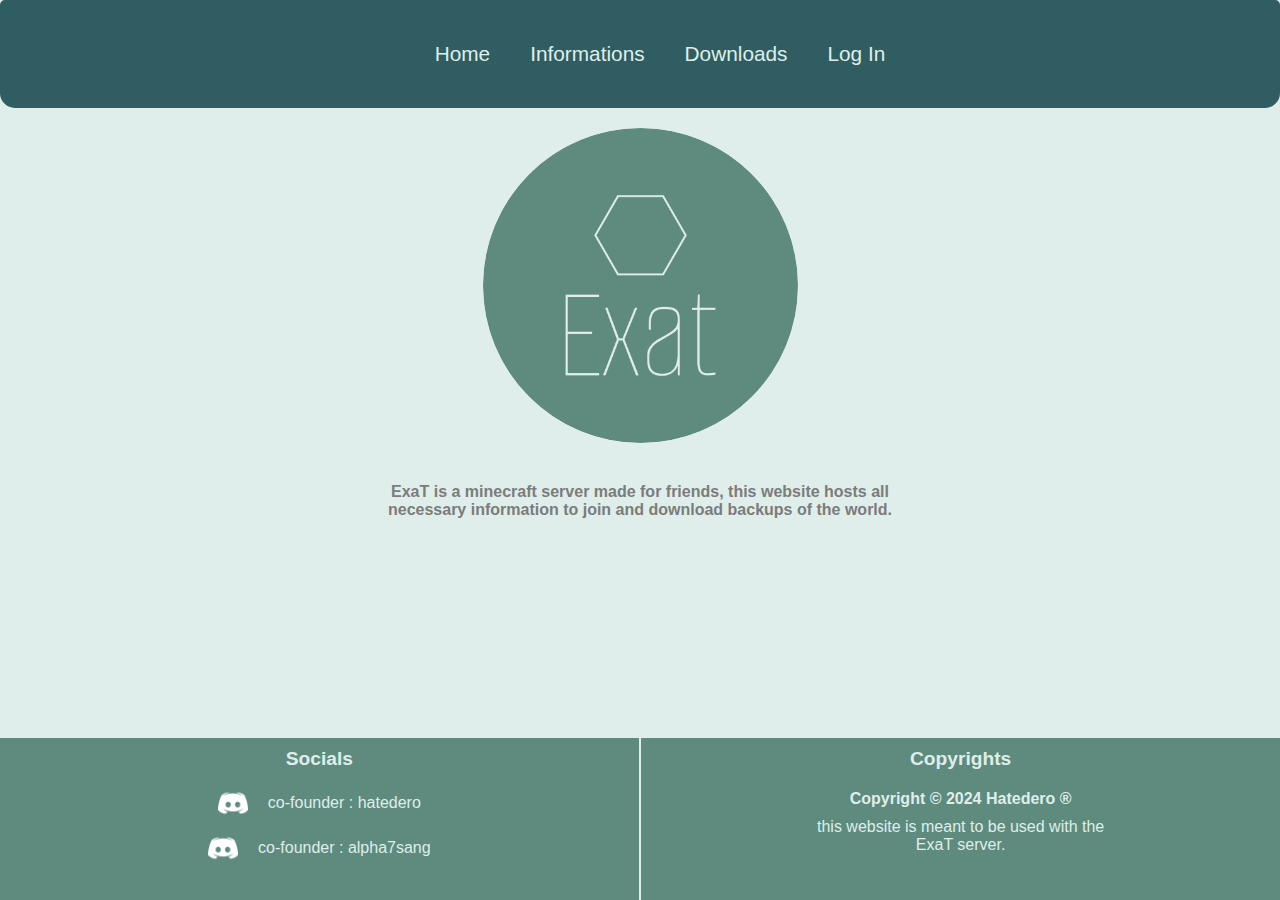
<file: index.html>
<html lang="en">
    <head>
        <meta charset="UTF-8">
        <meta name="viewport" content="width=device-width, initial-scale=1.0">
        <title> ExaT - Home </title>
        <link rel="stylesheet" href="css/styles.css">
    </head>
    <body>
        <header>
            <nav>
                <ul>
                    <li><a href="index.html">Home</a></li>
                    <li><a href="informations.html">Informations</a></li>
                    <li><a href="downloads.html">Downloads </a></li>
                    <li><a href="#">Log In</a></li>
                </ul>
            </nav>
        </header>
        
        <main>
            <div class="pulsating-logo">
                <img class="logo" src="exat-high-resolution-logo-transparent.png" alt="Logo" />
            </div>

            <p> <strong> ExaT is a minecraft server made for friends, this website hosts all necessary information to join and download backups of the world. </strong> </p>
        </main>

        <footer>
            <div>
                <p> <strong> Socials </strong>  </p>

                <div class="socials">
                    <img class="discord" src="discord-white-icon.webp" alt="discord" />
                    <p>co-founder : hatedero </p>
                </div>

                <div class="socials">
                    <img class="discord" src="discord-white-icon.webp" alt="discord" />
                    <p>co-founder : alpha7sang </p>
                </div>
            </div>

            <section> 

            </section>

            <div>
                <p> <strong> Copyrights </strong> </p>

                <div class="copyrights">
                    <p><strong> Copyright © 2024 Hatedero ® </strong> </p>
                    <p> this website is meant to be used with the ExaT server.</p>
                </div>
            </div>
        </footer>
    </body>
</html>
</file>
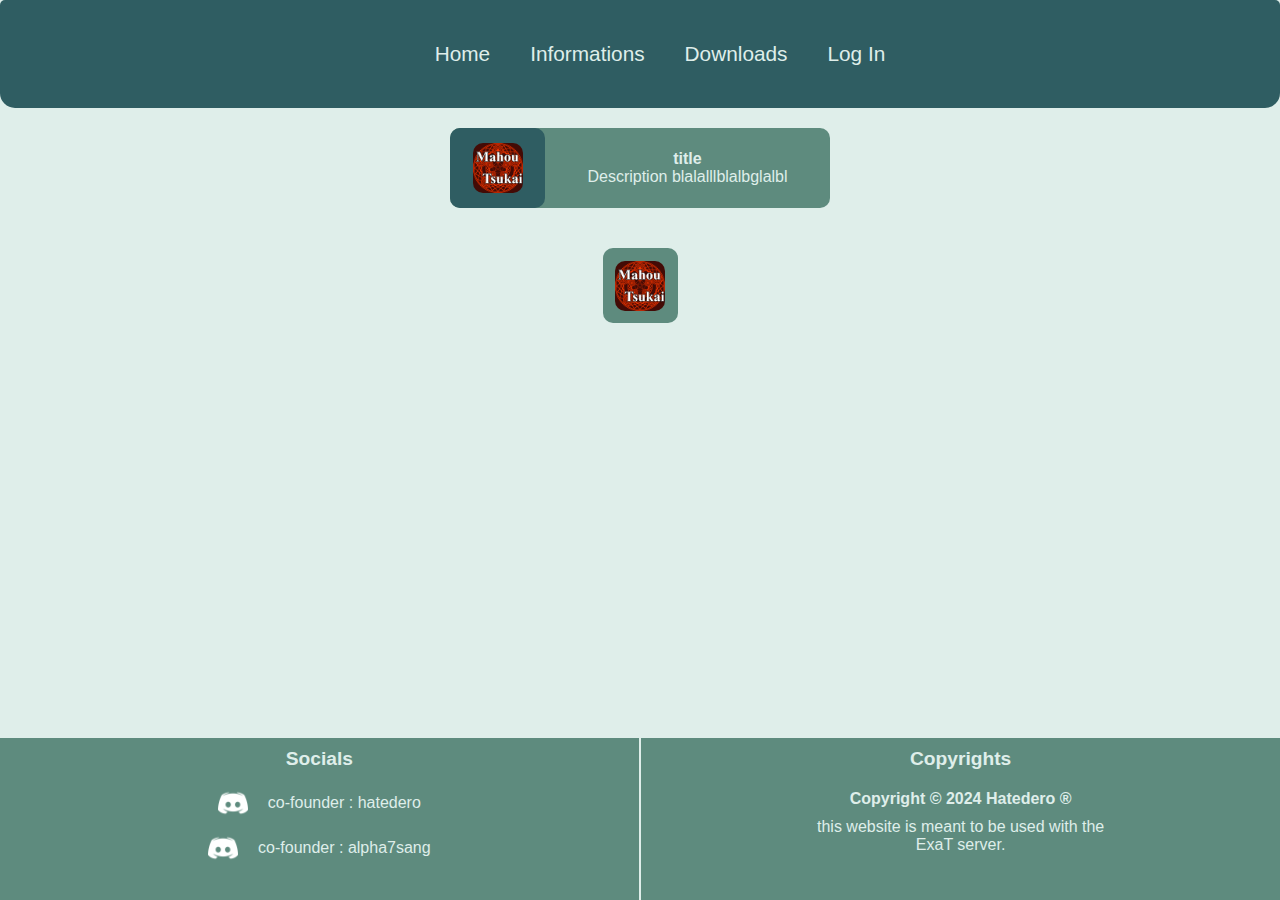
<file: downloads.html>
<html lang="en"></html>
    <head>
        <meta charset="UTF-8">
        <meta name="viewport" content="width=device-width, initial-scale=1.0">
        <title> ExaT - Downloads</title>
        <link rel="stylesheet" href="css/styles.css">
    </head>
    <body>
        <header>
            <nav>
                <ul>
                    <li><a href="index.html">Home</a></li>
                    <li><a href="informations.html">Informations</a></li>
                    <li><a href="downloads.html">Downloads </a></li>
                    <li><a href="#">Log In</a></li>
                </ul>
            </nav>
        </header>
        
        <main>
            <div class="mod">
                <div class="mod-first"> <img class="mod-logo" src="Mahou_Tsukai.webp" alt="mod logo" /></div>
                <div class="mod-second"> <p> <strong> title </strong> </p> <p> Description blalalllblalbglalbl</p></div>
            </div>

            <div class="test">
                <div class="test-first"> <img class="mod-logo" src="Mahou_Tsukai.webp" alt="mod logo" /> </div>
                <div class="test-second"> <p> <strong> title </strong> </p> <p> Description blalalllblalbglalbl</p></div>
            </div>
            
        </main>

        <footer>
            <div>
                <p> <strong> Socials </strong>  </p>

                <div class="socials">
                    <img class="discord" src="discord-white-icon.webp" alt="discord" />
                    <p>co-founder : hatedero </p>
                </div>

                <div class="socials">
                    <img class="discord" src="discord-white-icon.webp" alt="discord" />
                    <p>co-founder : alpha7sang </p>
                </div>
            </div>

            <section> 

            </section>

            <div>
                <p> <strong> Copyrights </strong> </p>

                <div class="copyrights">
                    <p><strong> Copyright © 2024 Hatedero ® </strong> </p>
                    <p> this website is meant to be used with the ExaT server.</p>
                </div>
            </div>
        </footer>
    </body>
</html>
</file>
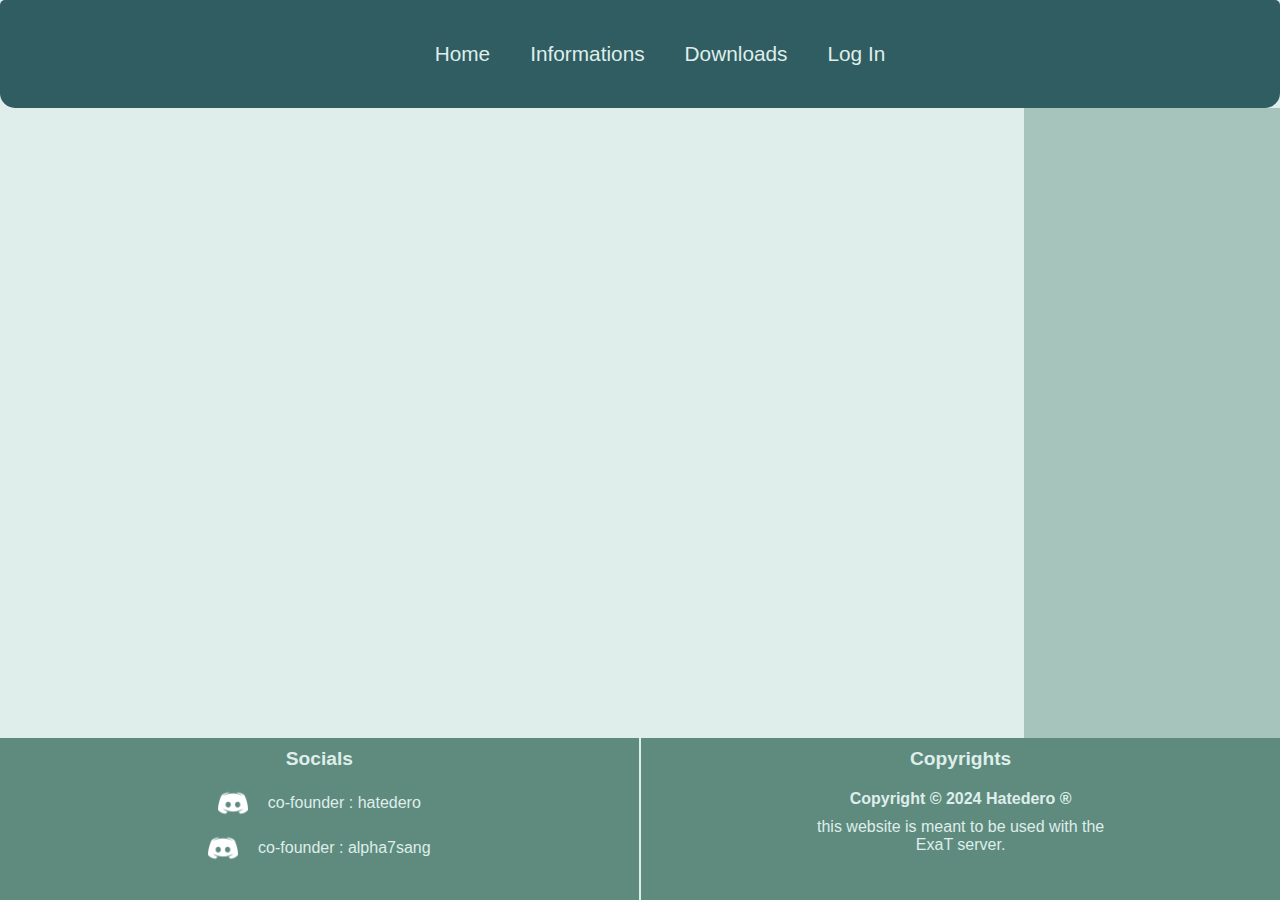
<file: informations.html>
<html lang="en">
    <head>
        <meta charset="UTF-8">
        <meta name="viewport" content="width=device-width, initial-scale=1.0">
        <title> ExaT - Informations</title>
        <link rel="stylesheet" href="css/styles.css">
    </head>
    <body>
        <header>
            <nav>
                <ul>
                    <li><a href="index.html">Home</a></li>
                    <li><a href="informations.html">Informations</a></li>
                    <li><a href="downloads.html">Downloads </a></li>
                    <li><a href="#">Log In</a></li>
                </ul>
            </nav>
        </header>
        
        <div id="mainaside">
            <main>
                
            </main>

            <aside>

            </aside>
        </div>

        <footer>
            <div>
                <p> <strong> Socials </strong>  </p>

                <div class="socials">
                    <img class="discord" src="discord-white-icon.webp" alt="discord" />
                    <p>co-founder : hatedero </p>
                </div>

                <div class="socials">
                    <img class="discord" src="discord-white-icon.webp" alt="discord" />
                    <p>co-founder : alpha7sang </p>
                </div>
            </div>

            <section> 

            </section>

            <div>
                <p> <strong> Copyrights </strong> </p>

                <div class="copyrights">
                    <p><strong> Copyright © 2024 Hatedero ® </strong> </p>
                    <p> this website is meant to be used with the ExaT server.</p>
                </div>
            </div>
        </footer>
    </body>
</html>
</file>
<file: css/styles.css>
* {
    border: 0;
    margin: 0;
    font-family: "Gill Sans", sans-serif;
}

body {
    background-color: #DFEEEA;
}

body>* {
    width: 100%;
}

header {
    background-color: #2F5D62;
    height: 12%;
    display: flex;
    align-items: center;
    justify-content: center;
    font-size: 1.3rem;
    border-radius: 5px 5px 15px 15px;
}

header>nav {
    display: flex;
    align-items: center;
    justify-content: center;
}

header>nav>ul {
    list-style: none;
    display: flex;
}

header>nav>ul>li {
    margin: 20px;
}

header>nav>ul>li>* {
    text-decoration: none;
    color: #DFEEEA;
}

#mainaside {
    height: 70%;
    background-color: antiquewhite;
    display: flex;
}

#mainaside>main {
    width: 80%;
}

#mainaside>aside {
    width: 20%;
}

body>main, body>aside{
    height: 70%;
}

main {
    background-color: #DFEEEA;
    display: flex;
    align-items: center;
    flex-direction: column;
    color: #7c7c7c;
}

.pulsating-logo{
    animation: pulse 1s infinite;
    border-radius: 50%;
}

@keyframes pulse{
    from{
      box-shadow: 0 0 0 0 #2F5D62;
      
    }

    to{
      box-shadow: 0 0 0 10px #DFEEEA;
    }
}

.mod {
    width: 30%;
    height: auto;
    min-height: 80px;
    max-height: 150px;
    min-width: 200px;
    max-width: 380px;
    background-color: #5E8B7E;
    border-radius: 10px;
    display: flex;
    color: #DFEEEA;
}

.mod-first {
    width: 25%;
    display: flex;
    align-items: center;
    justify-content: center;
    background-color: #2F5D62;
    border-radius: 10px;
}

.mod-second {
    width: 75%;
    display: flex;
    flex-direction: column;
    justify-content: center;
    align-items: center;
    text-align: center;
}

.mod-logo {
    width: 50px;
    height: auto;
    border-radius: 10px;
}

.test {
    width: 75px;
    height: 75px;
    background-color: #5E8B7E;
    border-radius: 10px;
    display: flex;
    color: #DFEEEA;
    
}

.test-first {
    width: 100%;
    display: flex;
    align-items: center;
    justify-content: center;
}

.test-second {
    display: none;
    justify-content: center;
    flex-direction: column;
    text-align: center;
}

@keyframes slide{
    from {
      width: 75px;
    }

    to {
        width: 200px;
    }
}

@keyframes appear{
    from {
      display: none;
    }

    to {
       display: flex;
    }
}

.test:hover {
    animation: slide 1s;
    width: 200px;
}

.test:hover > .test-second {
    animation-name: appear;
    animation-duration: 1s;
    animation-delay: 2s;
    display: flex;
}

main>* {
    margin: 20px;
}

main>p {
    width: 40%;
    text-align: center;
}

main>div{
    width: auto;
    height: 50%;
}

.logo {
    justify-self: center;
    width: auto;
    height: 100%;
    animation: pulse 1s infinite;
    border-radius: 100%;
}

aside {
    background-color: #A7C4BC;
}

footer {
    background-color: #5E8B7E;
    height: 18%;
    color: #DFEEEA;
    display: flex;
}

.discord {
    width: 30px;
    height: auto;
}

footer>div {
    width: 49.9%;
    display: flex;
    align-items: center;
    flex-direction: column;
}

footer>section {
    height: 100%;
    width: 0.2%;
    background-color: #DFEEEA;
}

footer>div>p {
    margin: 10px;
    font-size: 1.2rem;
}

footer>div>.socials {
    height: 45px;
    width: 51%;
    display: flex;
    align-items: center;
    justify-content: center;
}

footer>div>div>* {
    margin: 10px;
}

footer>div>.copyrights {
    width: 51%;
    text-align: center;
}
</file>
